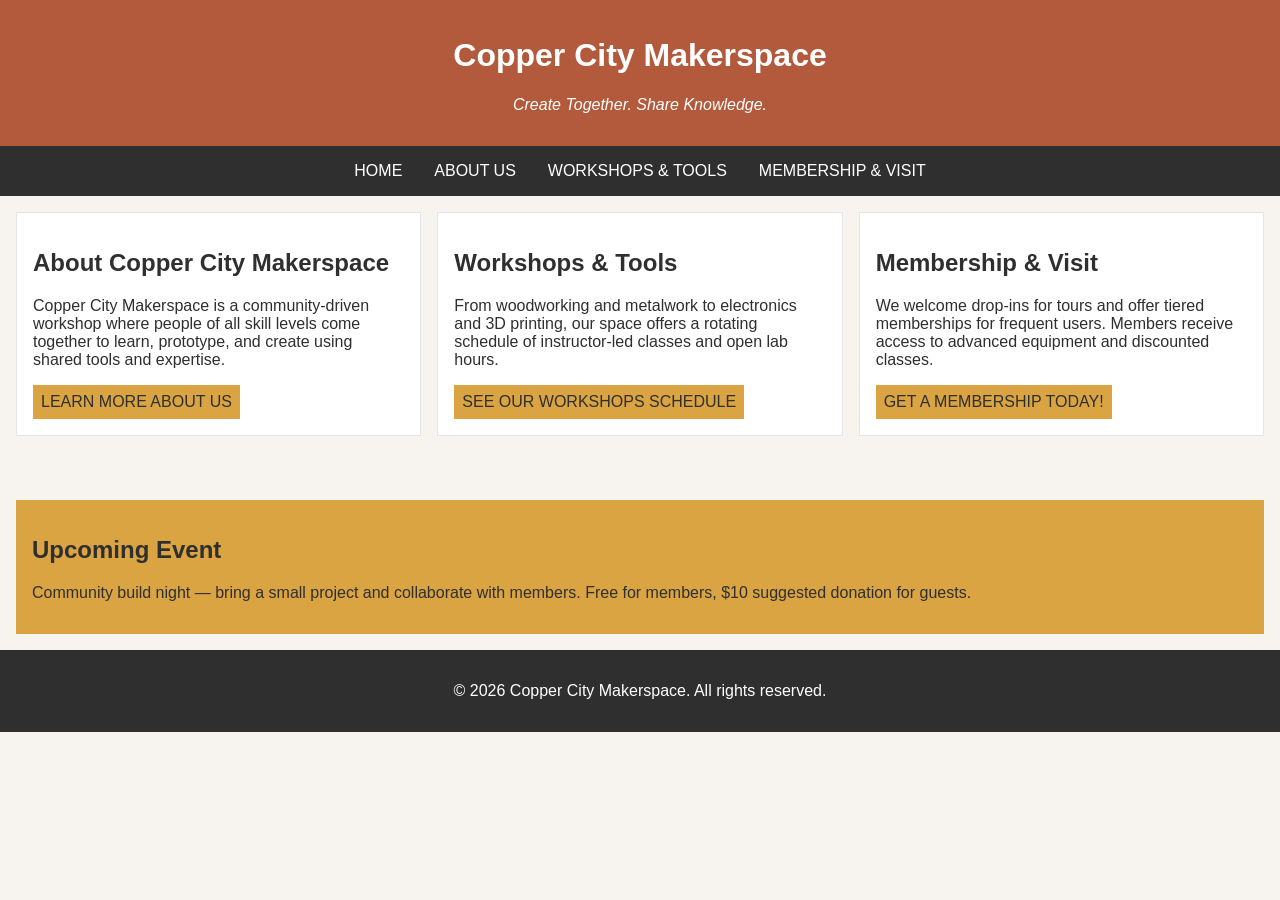
<file: index.html>
<!DOCTYPE html>
<html lang="en">
<head>
    <meta charset="UTF-8">
    <meta name="viewport" content="width=device-width, initial-scale=1.0">
    <link rel="stylesheet" href="styles.css">
    <title>Copper City Makerspace</title>
</head>
<body>
    <header>
        <h1>Copper City Makerspace</h1>
        <p>Create Together. Share Knowledge.</p>
    </header>
<nav>
    <ul>
        <li><a href= "index.html">Home</a></li>
        <li><a href="about.html">About Us</a></li>
        <li><a href="workshops.html">Workshops & Tools</a></li>
        <li><a href="memberships.html">Membership & Visit</a></li>
    </ul>
</nav>
<main class="card-row">
    <section id="about">
        <h2>About Copper City Makerspace</h2>
        <p>Copper City Makerspace is a community-driven workshop where people of all skill levels come together to learn, prototype, and create using shared tools and expertise.</p>
        <a href="about.html">Learn More About Us</a>
    </section>
    <section id="workshops">
        <h2>Workshops & Tools</h2>
        <p>From woodworking and metalwork to electronics and 3D printing, our space offers a rotating schedule of instructor-led classes and open lab hours.</p>
        <a href="workshops.html">See our Workshops Schedule</a>
    </section>
     <section id="memberships">
        <h2>Membership & Visit</h2>
        <p>We welcome drop-ins for tours and offer tiered memberships for frequent users. Members receive access to advanced equipment and discounted classes.</p>
        <a href="memberships.html">Get a Membership Today!</a>
    </section>
</main>
<aside>
    <h2>Upcoming Event</h2>
    <p>Community build night — bring a small project and collaborate with members. Free for members, $10 suggested donation for guests.</p>
</aside>
<footer>
    <p>&copy; 2026 Copper City Makerspace. All rights reserved.</p>
</footer>
</body>
</html>
</file>
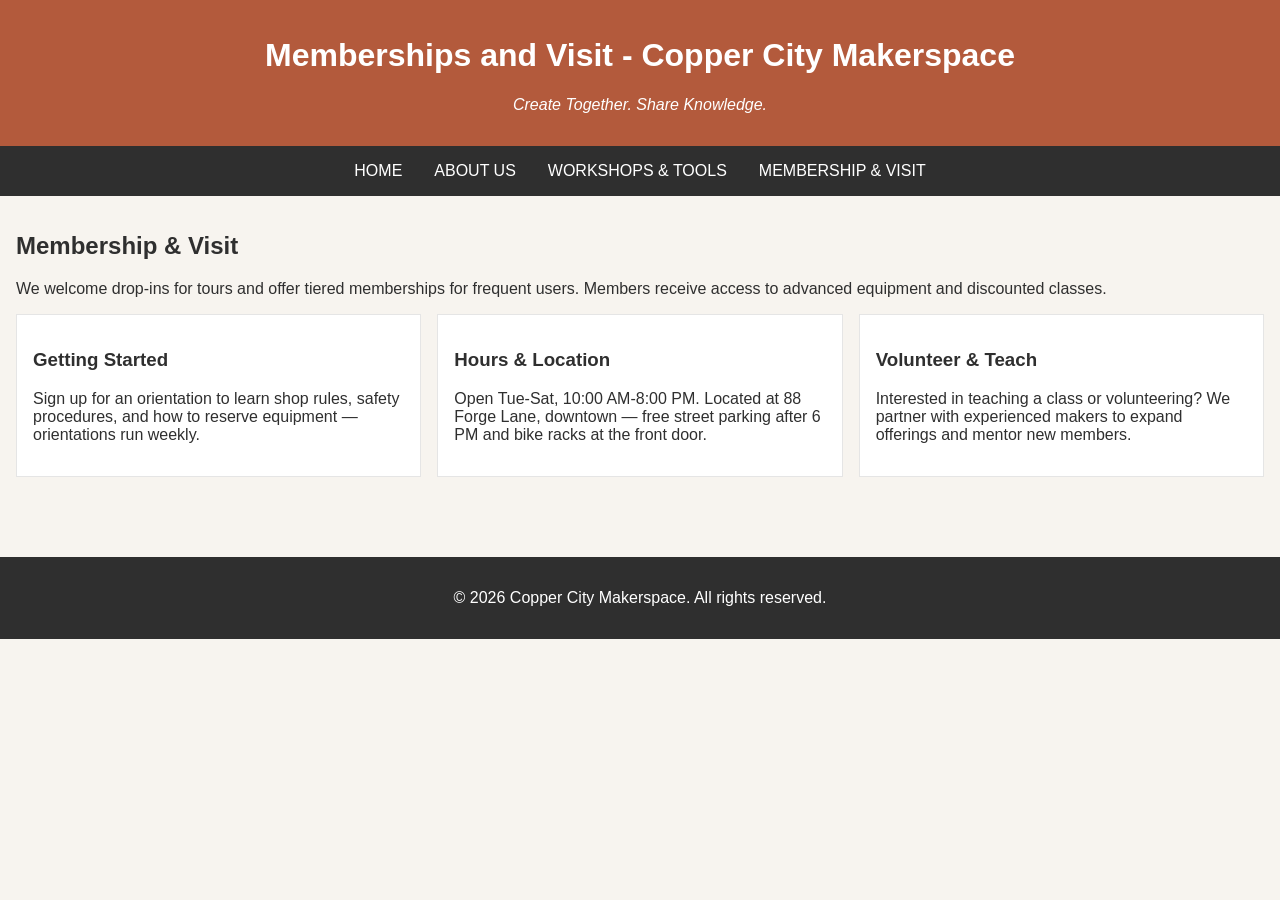
<file: memberships.html>
<!DOCTYPE html>
<html lang="en">
<head>
    <meta charset="UTF-8">
    <meta name="viewport" content="width=device-width, initial-scale=1.0">
    <link rel="stylesheet" href="styles.css">
    <title>Memberships- Copper City Makerspace</title>
</head>
<body>
       <header>
        <h1>Memberships and Visit - Copper City Makerspace</h1>
        <p>Create Together. Share Knowledge.</p>
    </header>

    <nav>
    <ul>
         <li><a href= "index.html">Home</a></li>
        <li><a href="about.html">About Us</a></li>
        <li><a href="workshops.html">Workshops & Tools</a></li>
        <li><a href="memberships.html">Membership & Visit</a></li>
    </ul>
</nav>

<main>
     <section id="memberships">
        <h2>Membership & Visit</h2>
        <p>We welcome drop-ins for tours and offer tiered memberships for frequent users. Members receive access to advanced equipment and discounted classes.</p>
        <div class="card-row"> 
            <section>
                <h3>Getting Started</h3>
                <p>Sign up for an orientation to learn shop rules, safety procedures, and how to reserve equipment — orientations run weekly.</p>
            </section>
            <section>
                <h3>Hours & Location</h3>
                <p>Open Tue-Sat, 10:00 AM-8:00 PM. Located at 88 Forge Lane, downtown — free street parking after 6 PM and bike racks at the front door.</p>
            </section>
            <section>
                <h3>Volunteer & Teach</h3>
                <p>Interested in teaching a class or volunteering? We partner with experienced makers to expand offerings and mentor new members.</p>
            </section>
        </div>
    </section>
</main>
<footer>
    <p>&copy; 2026 Copper City Makerspace. All rights reserved.</p>
</footer>
</body>
</html>
</file>
<file: styles.css>
/* =====  CSS by Christina Carrasquilla, updated by Kaleigh Spence =====  */

/* ===== Color Palette 

Copper:#B35A3C
Charcoal:#2F2F2F
Light Background:#F7F4EF
Card Background:#FFFFFF
Soft Gold:#D9A441
Border:#E5E5E5

===== */

/* ===== GLOBAL (Base) Styles ===== */

body {
    font-family: Arial, sans-serif;
    margin: 0;
    background-color: #F7F4EF;
    color: #2F2F2F;
    display:grid;
    grid-template-columns: 1fr;
}

header {
    background-color: #B35A3C;
    color: white;
    text-align: center;
    padding: 1rem;
}

header img {
    margin-top: 0.5rem;
}
header p {
    font-style:italic;
}
nav {
    background-color: #2F2F2F;
    padding:.5rem;
}

nav ul {
    list-style: none;
    margin: 0;
    padding: 0;
}

nav a {
    color: white;
    text-decoration: none;
    padding: 0.5rem;
    display: inline-block;
    text-transform:uppercase;
}

nav a:hover {
    background-color: #B35A3C;
}

main {
    padding: 1rem;
}

main a {
    background-color:#D9A441;
    color:#2F2F2F;
    text-decoration: none;
    padding: 0.5rem;
    display: inline-block;
    text-transform:uppercase;
}

main a:hover {
    background-color: #B35A3C;
    color: white;
}

section {
    margin-bottom: 2rem;
}


.card-row section {
    background-color: white;
    border: 1px solid #E5E5E5;
    padding: 1rem;
}

img {
    display: block;
    margin-top: 0.5rem;
    max-width: 100%;
}

aside {
    background-color: #D9A441;
    padding: 1rem;
    margin: 1rem;
}

footer {
    background-color: #2F2F2F;
    color: white;
    text-align: center;
    padding: 1rem;
}

/* ======= Media Query (medium ===== */

@media screen and (min-width: 817px){
    nav ul {
    display: flex;
    justify-content: center;
    gap: 1rem;
}

.card-row {
    display: flex;
    gap: 1rem;
}

.card-row section {
    width: 30%;
}
}
</file>
